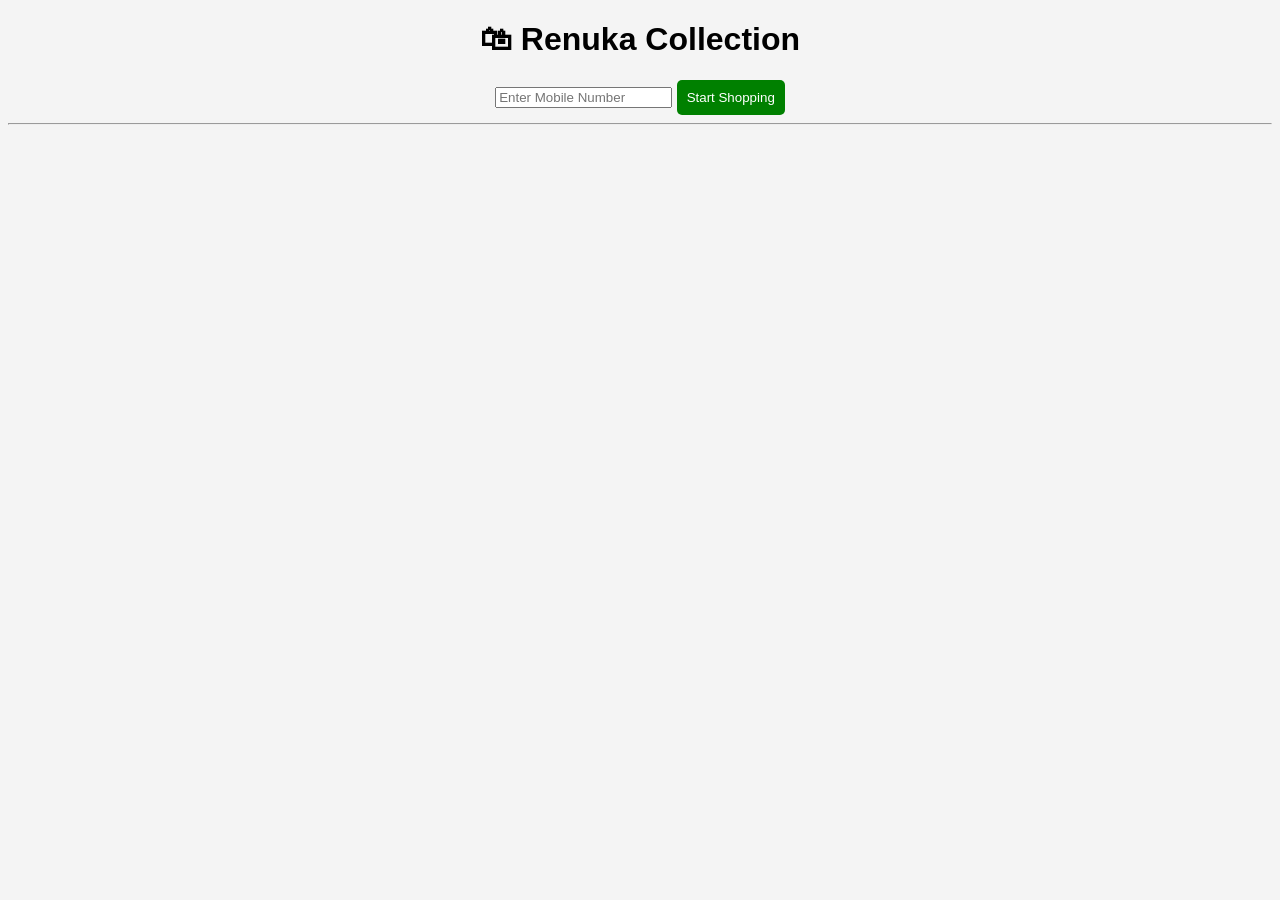
<file: index.html>
<!DOCTYPE html>
<html>
<head>
<title>Renuka Collection</title>
<link rel="stylesheet" href="style.css">
</head>

<body>

<h1>🛍 Renuka Collection</h1>

<input type="text" id="mobile" placeholder="Enter Mobile Number">
<button onclick="startShop()">Start Shopping</button>

<hr>

<div id="shop" style="display:none;">
<h2>Products</h2>
<div id="products"></div>
</div>

<script>

function startShop(){
let m=document.getElementById("mobile").value;

if(m.length!=10){
alert("Enter valid number");
return;
}

localStorage.setItem("userMobile",m);
document.getElementById("shop").style.display="block";
loadProducts();
}

function loadProducts(){

let products=JSON.parse(localStorage.getItem("products"))||[];
let box=document.getElementById("products");
box.innerHTML="";

products.forEach((p,i)=>{

box.innerHTML+=`
<div class="card">
<img src="${p.image}" width="150">
<h3>${p.name}</h3>
<p>₹${p.price}</p>

<button onclick="bookItem('${p.name}')">
Book The Things
</button>
</div>
`;
});
}

function bookItem(name){

let otp=Math.floor(1000+Math.random()*9000);
let user=localStorage.getItem("userMobile");

let orders=JSON.parse(localStorage.getItem("orders"))||[];

orders.push({
mobile:user,
product:name,
otp:otp
});

localStorage.setItem("orders",JSON.stringify(orders));

alert("Your OTP : "+otp+"\\nShow this OTP in store");
}

</script>

</body>
</html>
</file>
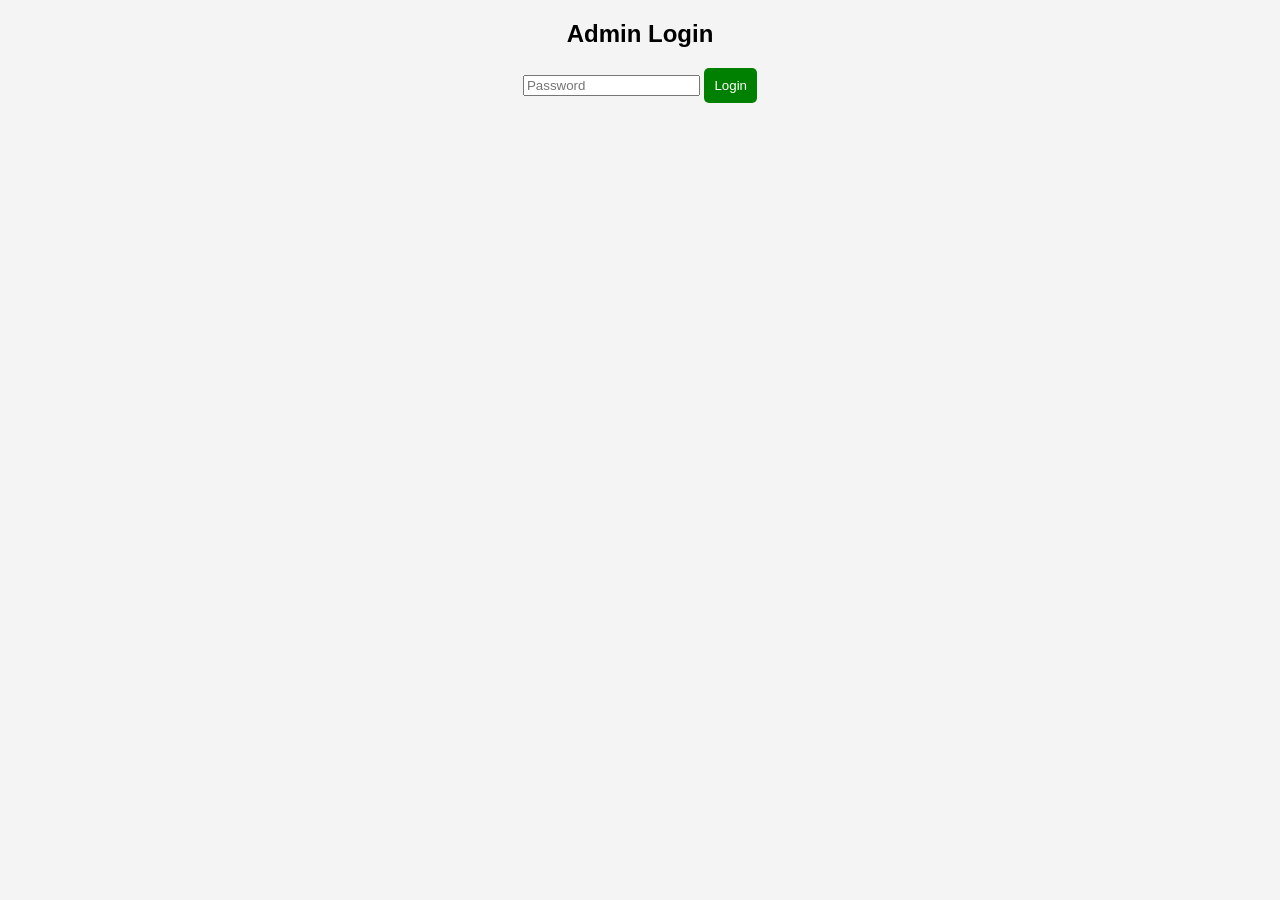
<file: admin.html>
<!DOCTYPE html>
<html>
<head>
<title>Admin Panel</title>
<link rel="stylesheet" href="style.css">
</head>

<body>

<h2>Admin Login</h2>

<input type="password" id="pass" placeholder="Password">
<button onclick="login()">Login</button>

<div id="panel" style="display:none;">

<h3>Add Product</h3>

<input id="pname" placeholder="Product Name"><br><br>
<input id="price" placeholder="Price"><br><br>

<input type="file" id="img"><br><br>

<button onclick="addProduct()">Add Item</button>

<hr>

<h3>All Products</h3>
<div id="plist"></div>

<hr>

<h3>Order List</h3>

<input placeholder="Search Mobile" id="search">
<button onclick="findOrder()">Find</button>

<div id="orders"></div>

</div>

<script>
function addProduct(){

let name = document.getElementById("pname").value;
let priceValue = document.getElementById("price").value;
let fileInput = document.getElementById("img");

if(!fileInput.files.length){
alert("Choose Image First");
return;
}

let reader = new FileReader();

reader.onload = function(e){

let products =
JSON.parse(localStorage.getItem("products")) || [];

products.push({
name:name,
price:priceValue,
image:e.target.result
});

localStorage.setItem("products",
JSON.stringify(products));

alert("Item Added ✅");

showProducts();
}

reader.readAsDataURL(fileInput.files[0]);
}
</script>

</body>
</html>
</file>
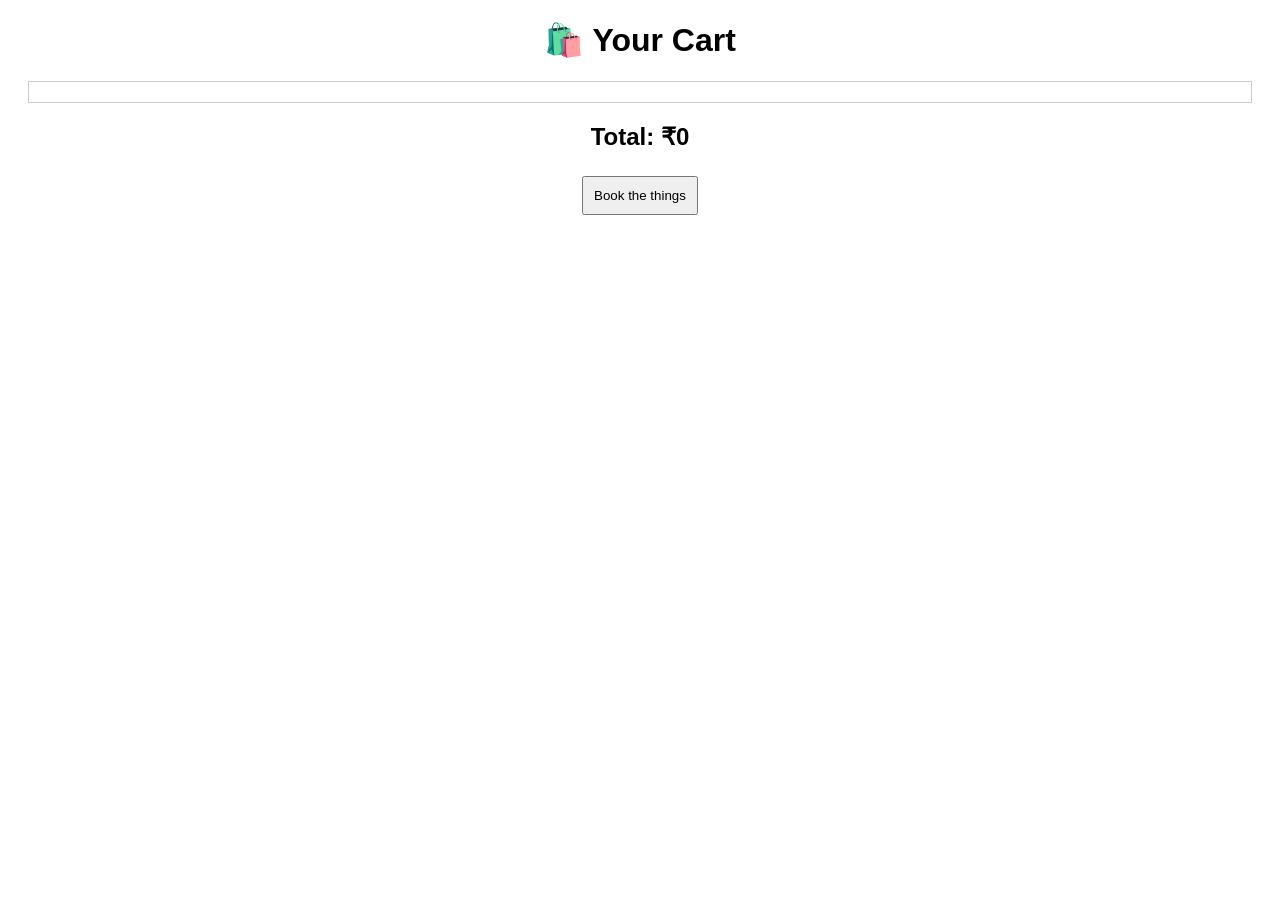
<file: cart.html>
<!DOCTYPE html>
<html>
<head>
<title>Your Cart</title>
<style>
body{font-family:Arial;text-align:center;}
#list{border:1px solid #ccc;padding:10px;margin:20px;}
button{padding:10px;margin:5px;}
</style>
</head>

<body>

<h1>🛍️ Your Cart</h1>

<div id="list"></div>
<h2 id="total"></h2>

<!-- बदललेला button -->
<button onclick="bookWhatsApp()">Book the things</button>

<script>
let cart = JSON.parse(localStorage.getItem("cart")) || [];
let list = document.getElementById("list");
let total = 0;

cart.forEach(p=>{
  list.innerHTML += `<p>✔ ${p.item} - ₹${p.price}</p>`;
  total += p.price;
});

document.getElementById("total").innerText = "Total: ₹"+total;

function bookWhatsApp(){
  let text = "Booking request: ";
  cart.forEach(p=> text += p.item + ", ");
  text += "Total: ₹"+total;

  window.location.href =
  "https://wa.me/919273363111?text=" + encodeURIComponent(text);
}
</script>

</body>
</html>
</file>
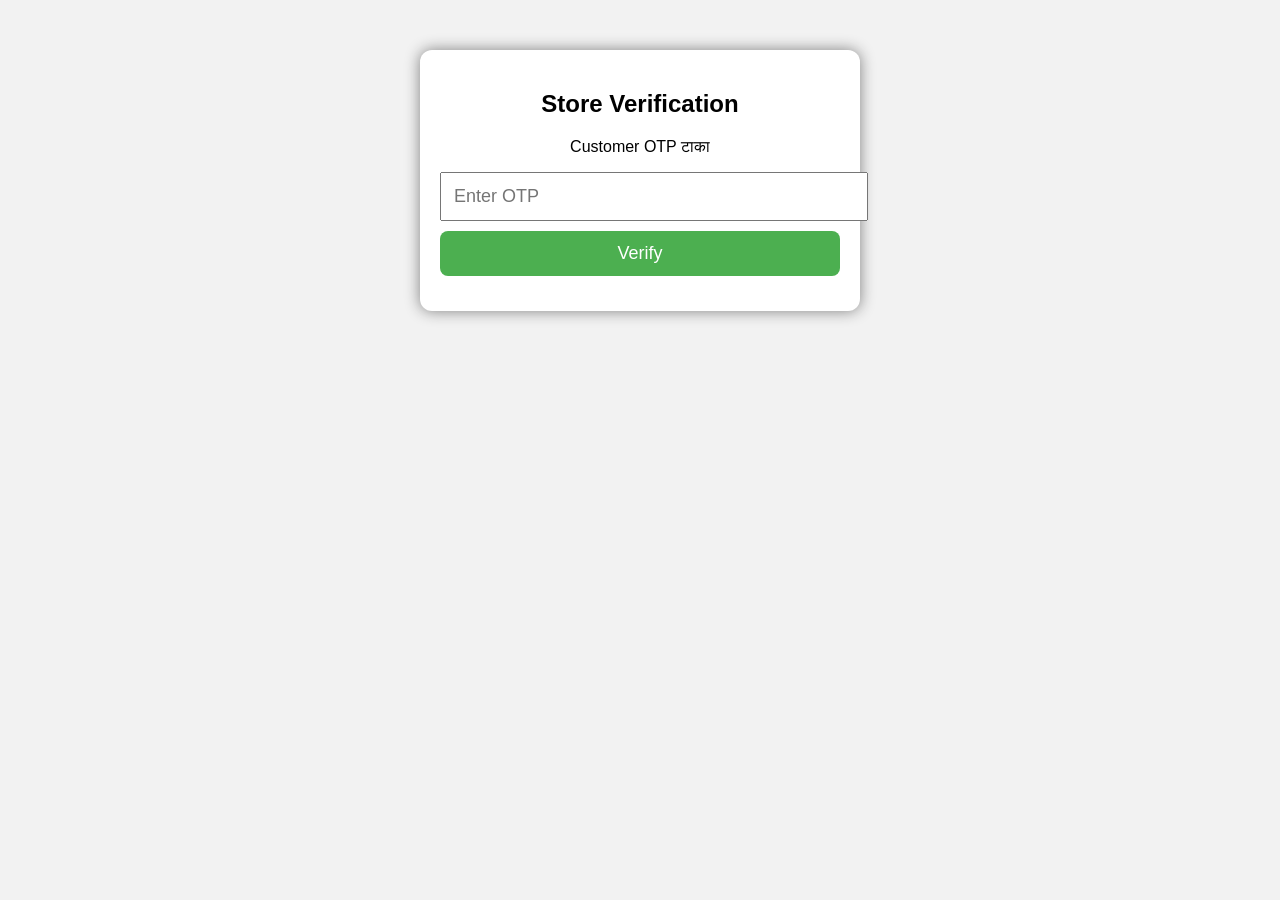
<file: store.html>
<!DOCTYPE html>
<html>
<head>
<title>Renuka Collection – Store Page</title>
<meta name="viewport" content="width=device-width, initial-scale=1">

<style>
body{
font-family:Arial;
background:#f2f2f2;
}

.panel{
max-width:400px;
margin:50px auto;
background:white;
padding:20px;
border-radius:12px;
box-shadow:0 0 15px gray;
text-align:center;
}

input{
width:100%;
padding:12px;
font-size:18px;
margin-bottom:10px;
}

button{
width:100%;
padding:12px;
font-size:18px;
background:#4CAF50;
color:white;
border:none;
border-radius:8px;
}

#result{
margin-top:15px;
font-size:16px;
}
</style>
</head>

<body>

<div class="panel">
<h2>Store Verification</h2>
<p>Customer OTP टाका</p>

<input id="otpInput" placeholder="Enter OTP">

<button onclick="verify()">Verify</button>

<div id="result"></div>
</div>

<script>
function verify(){
let entered = document.getElementById("otpInput").value;
let otp = localStorage.getItem("storeOTP");
let item = localStorage.getItem("bookedItem");
let price = localStorage.getItem("bookedPrice");

if(entered == otp){
document.getElementById("result").innerHTML =
"✅ Booking Found<br><br>" +
"<b>Item:</b> " + item + "<br>" +
"<b>Price:</b> ₹" + price;
}
else{
document.getElementById("result").innerHTML =
"❌ No booking found";
}
}
</script>

</body>
</html>
</file>
<file: style.css>
body{
font-family:Arial;
text-align:center;
background:#f4f4f4;
}

.card{
background:white;
padding:15px;
margin:10px;
display:inline-block;
border-radius:10px;
box-shadow:0 0 10px gray;
}

button{
padding:10px;
background:green;
color:white;
border:none;
border-radius:5px;
}
</file>
